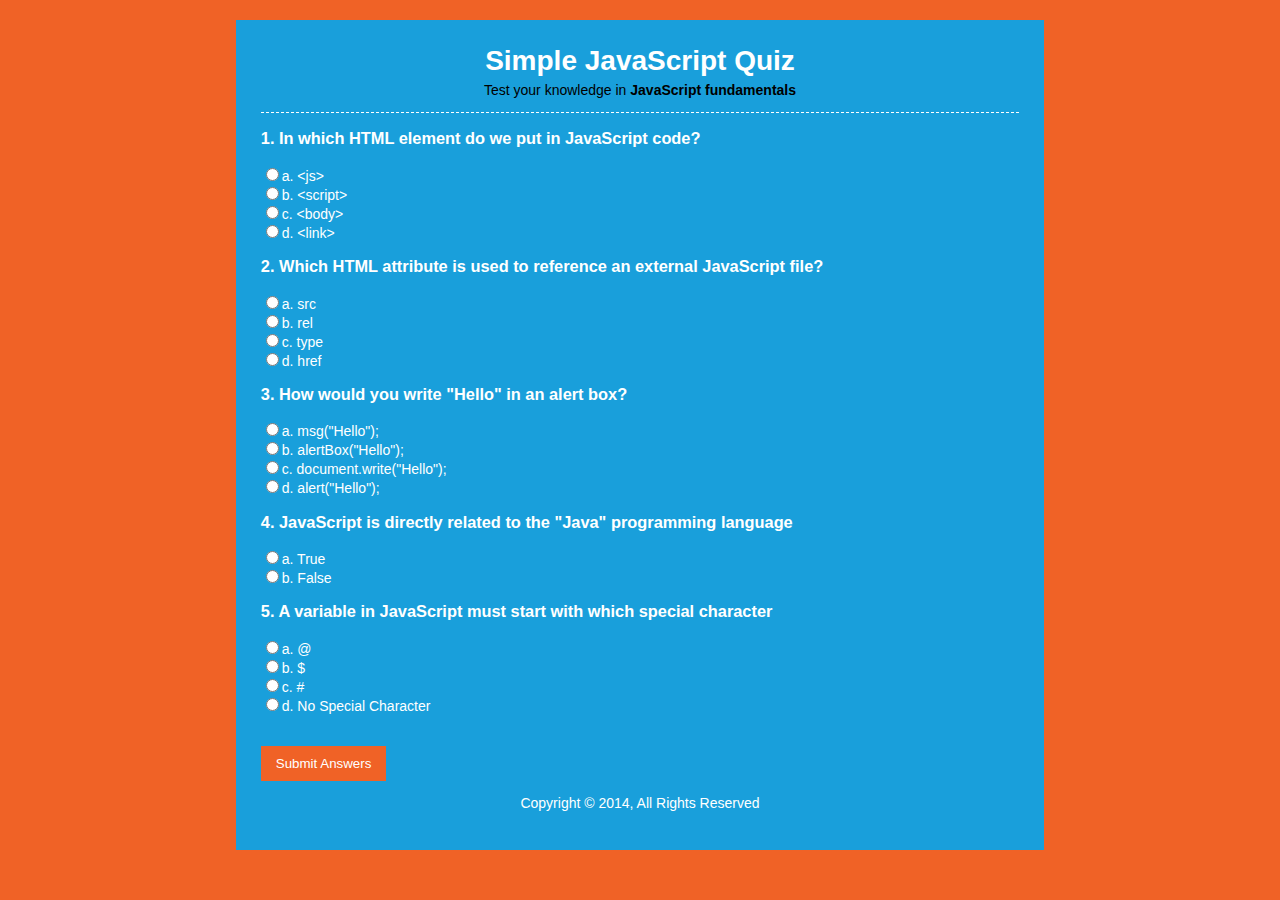
<file: Project 1- Simple Javascript Quiz/index.html>
<!DOCTYPE html>
<html>
	<head>
		<title>Simple JavaScript Quiz</title>
		<link rel="stylesheet" href="css/style.css">
		
		<script src="js/script.js"></script>
	</head>
	<body>
		<div id="container">
			<header>
				<h1>Simple JavaScript Quiz</h1>
				<p>Test your knowledge in <strong>JavaScript fundamentals</strong></p>
			</header>
			<section>
				<div id="results"></div>
				<form name="quizForm" onsubmit="return submitAnswers()">
					<h3>1. In which HTML element do we put in JavaScript code?</h3>
					<input type="radio" name="q1" value="a" id="q1a">a. &lt;js&gt;<br>
					<input type="radio" name="q1" value="b" id="q1b">b. &lt;script&gt;<br>
					<input type="radio" name="q1" value="c" id="q1c">c. &lt;body&gt;<br>
					<input type="radio" name="q1" value="d" id="q1d">d. &lt;link&gt;<br>
					
					<h3>2. Which HTML attribute is used to reference an external JavaScript file?</h3>
					<input type="radio" name="q2" value="a" id="q2a">a. src<br>
					<input type="radio" name="q2" value="b" id="q2b">b. rel<br>
					<input type="radio" name="q2" value="c" id="q2c">c. type<br>
					<input type="radio" name="q2" value="d" id="q2d">d. href<br>

					<h3>3. How would you write "Hello" in an alert box?</h3>
					<input type="radio" name="q3" value="a" id="q3a">a. msg("Hello");<br>
					<input type="radio" name="q3" value="b" id="q3b">b. alertBox("Hello");<br>
					<input type="radio" name="q3" value="c" id="q3c">c. document.write("Hello");<br>
					<input type="radio" name="q3" value="d" id="q3d">d. alert("Hello");<br>

					<h3>4. JavaScript is directly related to the "Java" programming language</h3>
					<input type="radio" name="q4" value="a" id="q4a">a. True<br>
					<input type="radio" name="q4" value="b" id="q4b">b. False<br>

					<h3>5. A variable in JavaScript must start with which special character</h3>
					<input type="radio" name="q5" value="a" id="q5a">a. @<br>
					<input type="radio" name="q5" value="b" id="q5b">b. $<br>
					<input type="radio" name="q5" value="c" id="q5c">c. #<br>
					<input type="radio" name="q5" value="d" id="q5d">d. No Special Character<br>
					<br><br>
					<input type="submit" value="Submit Answers">
				</form>
			</section>
			<footer>
				<p>Copyright &copy; 2014, All Rights Reserved</p>
			</footer>
		</div>
	</body>	
</html>
</file>
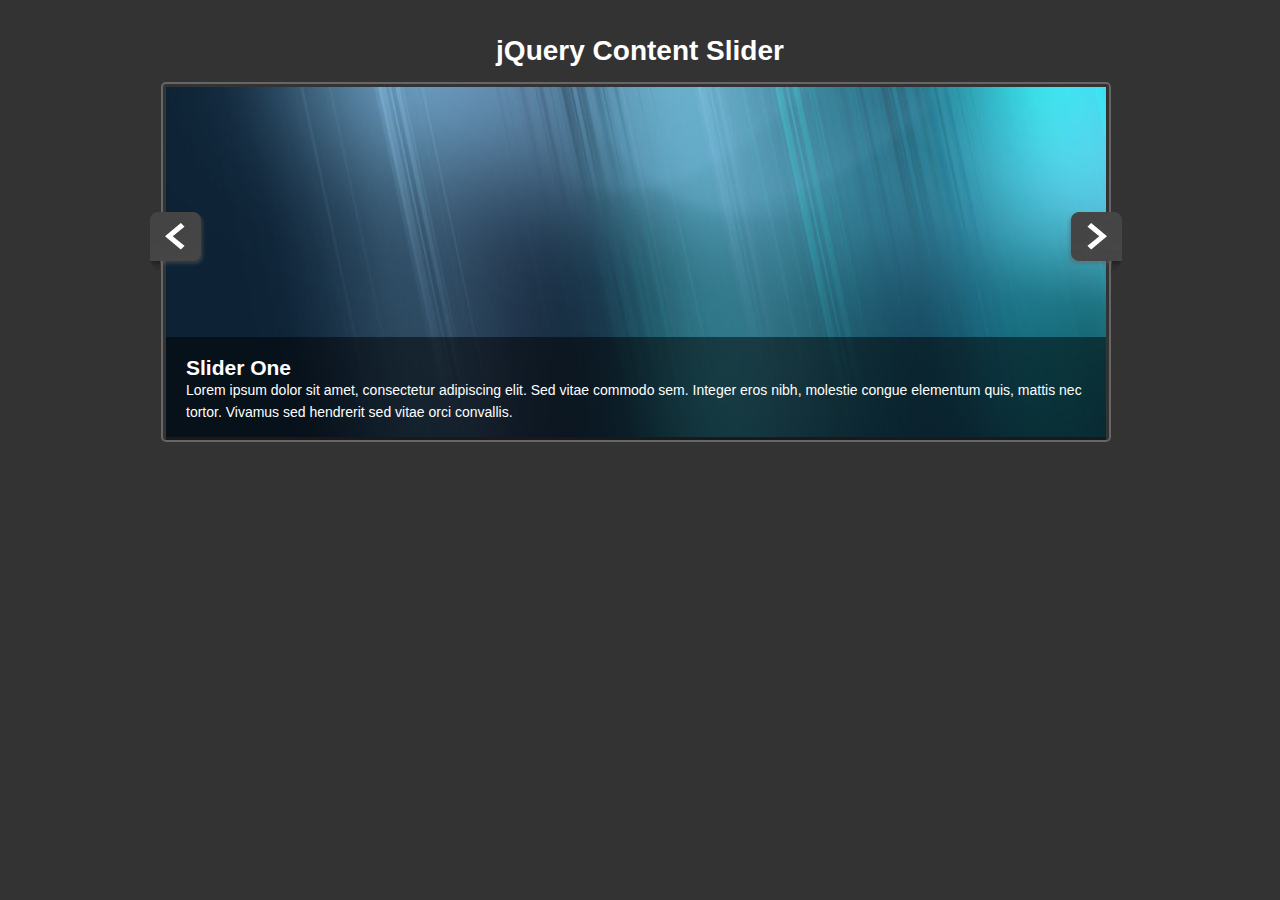
<file: Project 2- jQuery Content Slider/index.html>
<!DOCTYPE html>
<html>
	<head>
		<title>jQuery Content Slider</title>
		<link rel="stylesheet" href="css/style.css">
		
		<script src="https://ajax.googleapis.com/ajax/libs/jquery/1.11.1/jquery.min.js"></script>
		<script src="js/script.js"></script>
	</head>
	<body>
		<div id="container">
			<header>
				<h1>jQuery Content Slider</h1>
			</header>
			<img src="img/arrow-left.png" alt="Prev" id="prev">
			<div id="slider">
				<div class="slide">
					<div class="slide-copy">
						<h2>Slider One</h2>
						<p>Lorem ipsum dolor sit amet, consectetur adipiscing elit. Sed vitae commodo sem. Integer eros nibh, molestie congue elementum quis, mattis nec tortor. Vivamus sed hendrerit sed vitae orci convallis.</p>
					</div>
					<img src="img/slide1.jpg">
				</div>
				
				<div class="slide">
					<div class="slide-copy">
						<h2>Slider Two</h2>
						<p>Lorem ipsum dolor sit amet, consectetur adipiscing elit. Sed vitae commodo sem. Integer eros nibh, molestie congue elementum quis, mattis nec tortor. Vivamus sed hendrerit sed vitae orci convallis.</p>
					</div>
					<img src="img/slide2.jpg">
				</div>
				
				<div class="slide">
					<div class="slide-copy">
						<h2>Slider Three</h2>
						<p>Lorem ipsum dolor sit amet, consectetur adipiscing elit. Sed vitae commodo sem. Integer eros nibh, molestie congue elementum quis, mattis nec tortor. Vivamus sed hendrerit sed vitae orci convallis.</p>
					</div>
					<img src="img/slide3.jpg">
				</div>
				
				<div class="slide">
					<div class="slide-copy">
						<h2>Slider Four</h2>
						<p>Lorem ipsum dolor sit amet, consectetur adipiscing elit. Sed vitae commodo sem. Integer eros nibh, molestie congue elementum quis, mattis nec tortor. Vivamus sed hendrerit sed vitae orci convallis.</p>
					</div>
					<img src="img/slide4.jpg">
				</div>
				
				<div class="slide">
					<div class="slide-copy">
						<h2>Slider Five</h2>
						<p>Lorem ipsum dolor sit amet, consectetur adipiscing elit. Sed vitae commodo sem. Integer eros nibh, molestie congue elementum quis, mattis nec tortor. Vivamus sed hendrerit sed vitae orci convallis.</p>
					</div>
					<img src="img/slide5.jpg">
				</div>
			</div>
			<img src="img/arrow-right.png" alt="Next" id="next">
		</div>
	</body>
</html>
</file>
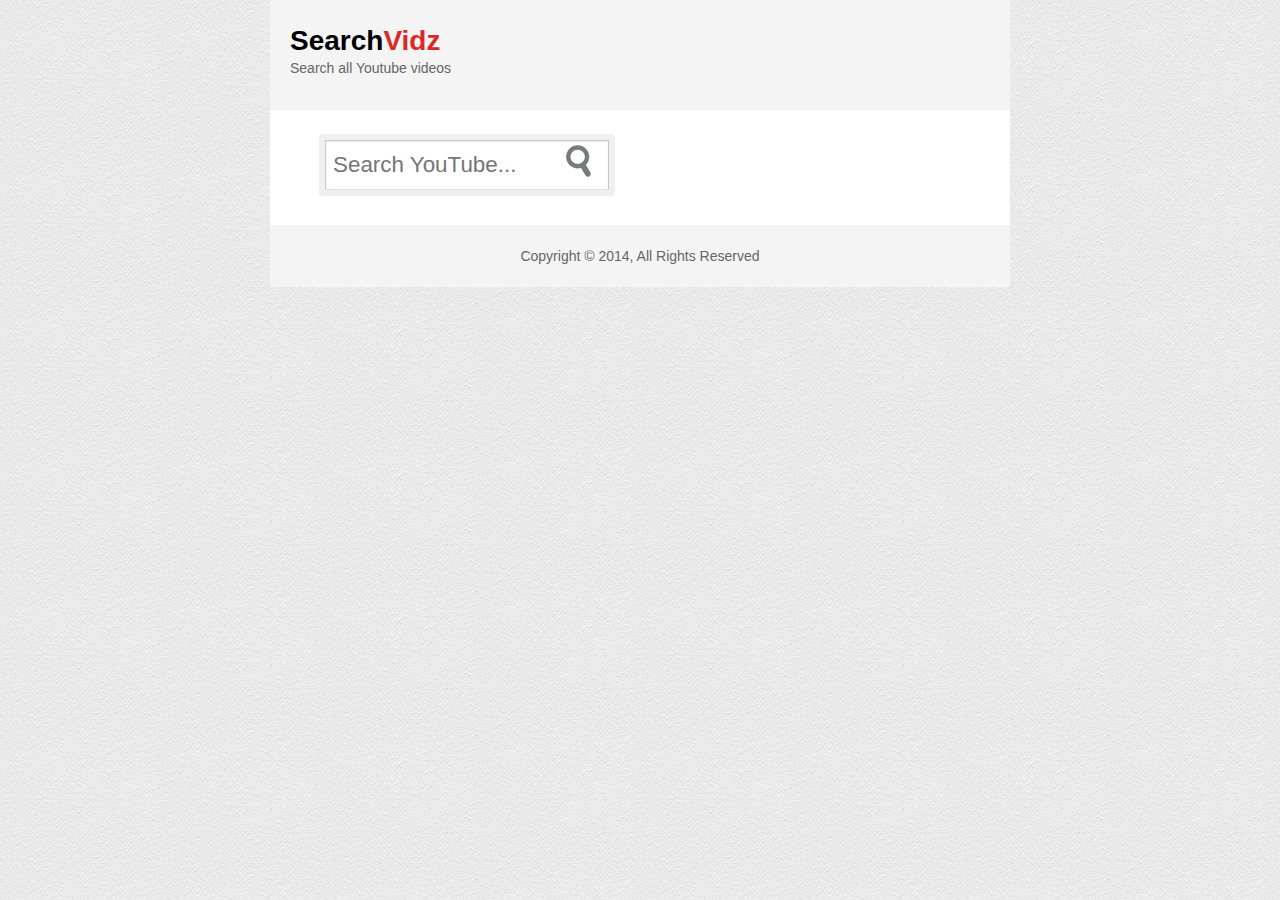
<file: project 3- Youtube Search Engine/index.html>
<!DOCTYPE html>
<html>
	<head>
		<title>SearchVidz</title>
		<link rel="stylesheet" href="css/style.css">
		
		<script src="https://ajax.googleapis.com/ajax/libs/jquery/1.11.1/jquery.min.js"></script>
		<script src="js/script.js"></script>
	</head>
	<body>
		<div id="container">
			<header>
				<h1>Search<span>Vidz</span></h1>
				<p>Search all Youtube videos</p>
			</header>
			<section>
				<form id="search-form" name="search-form" onsubmit="return search()">
					<div class="fieldcontainer">
						<input type="search" id="query" class="search-field" placeholder="Search YouTube...">
						<input type="submit" name="search-btn" id="search-btn" value="">
					</div>
				</form>
				
				<ul id="results"></ul>
				<div id="buttons"></div>
			</section>
			<footer>
				<p>Copyright &copy; 2014, All Rights Reserved</p>
			</footer>
		</div>
	</body>
</html>
</file>
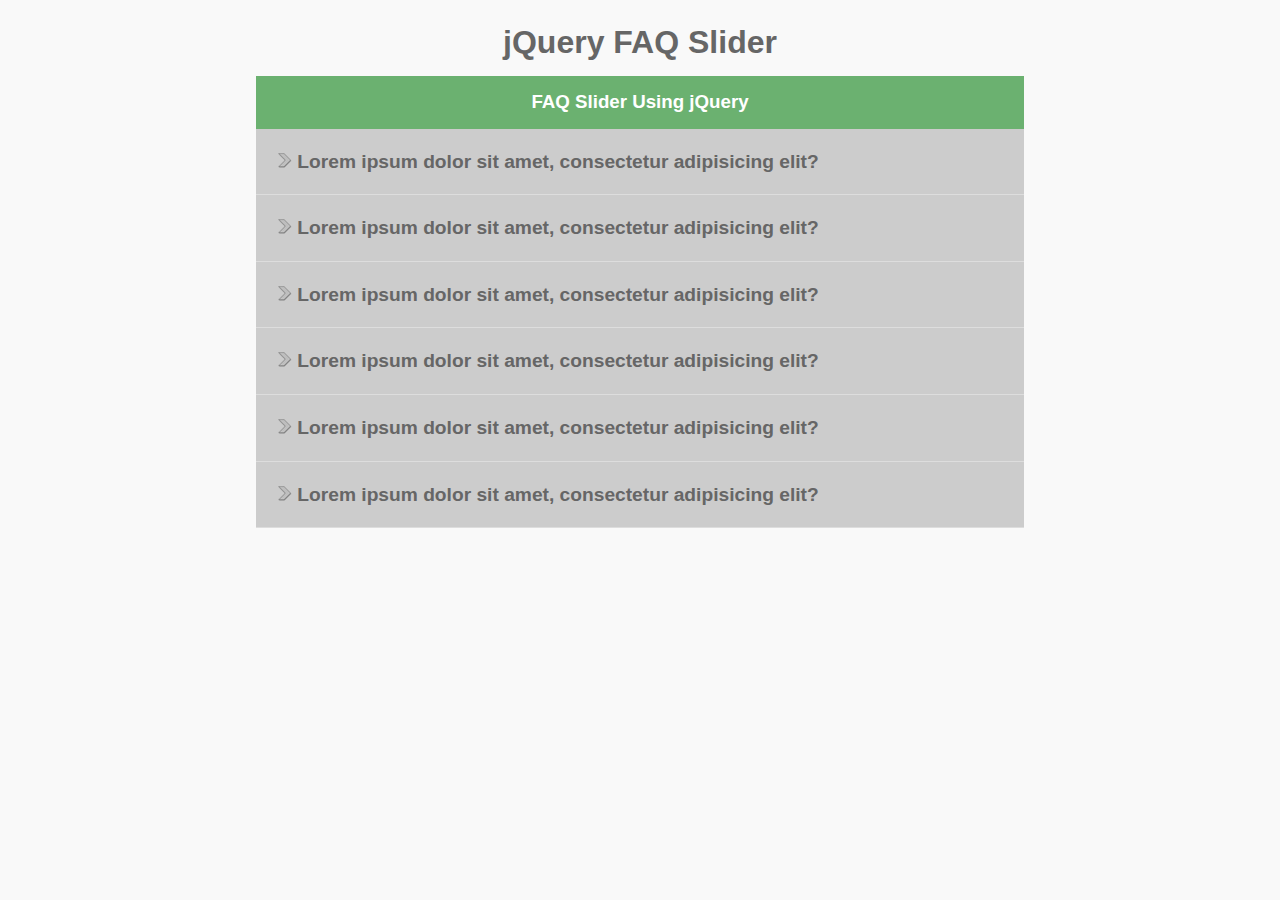
<file: Project 4- jQuery FAQ Accordian Slider/index.html>
<!DOCTYPE html>
<html>
	<head>
		<title>FAQ Slider</title>
		<link rel="stylesheet" href="css/style.css">
		<script src="https://ajax.googleapis.com/ajax/libs/jquery/1.11.1/jquery.min.js"></script>
		<script src="js/script.js"></script>
	</head>
	<body>
		<div id="container">
			<h1>jQuery FAQ Slider</h1>
			<div class="title">
				<h3>FAQ Slider Using jQuery</h3>
			</div>
			<ul class="faq">
				<li class="q"><img src="img/arrow.png"> Lorem ipsum dolor sit amet, consectetur adipisicing elit?</li>
				<li class="a">Cum, neque. Sapiente alias amet perferendis, molestias modi nobis labore voluptates. Quis quas eius inventore quasi deserunt, rerum explicabo beatae, natus doloribus.</li>

				<li class="q"><img src="img/arrow.png"> Lorem ipsum dolor sit amet, consectetur adipisicing elit?</li>
				<li class="a">Cum, neque. Sapiente alias amet perferendis, molestias modi nobis labore voluptates. Quis quas eius inventore quasi deserunt, rerum explicabo beatae, natus doloribus.</li>

				<li class="q"><img src="img/arrow.png"> Lorem ipsum dolor sit amet, consectetur adipisicing elit?</li>
				<li class="a">Cum, neque. Sapiente alias amet perferendis, molestias modi nobis labore voluptates. Quis quas eius inventore quasi deserunt, rerum explicabo beatae, natus doloribus.</li>

				<li class="q"><img src="img/arrow.png"> Lorem ipsum dolor sit amet, consectetur adipisicing elit?</li>
				<li class="a">Cum, neque. Sapiente alias amet perferendis, molestias modi nobis labore voluptates. Quis quas eius inventore quasi deserunt, rerum explicabo beatae, natus doloribus.</li>

				<li class="q"><img src="img/arrow.png"> Lorem ipsum dolor sit amet, consectetur adipisicing elit?</li>
				<li class="a">Cum, neque. Sapiente alias amet perferendis, molestias modi nobis labore voluptates. Quis quas eius inventore quasi deserunt, rerum explicabo beatae, natus doloribus.</li>

				<li class="q"><img src="img/arrow.png"> Lorem ipsum dolor sit amet, consectetur adipisicing elit?</li>
				<li class="a">Cum, neque. Sapiente alias amet perferendis, molestias modi nobis labore voluptates. Quis quas eius inventore quasi deserunt, rerum explicabo beatae, natus doloribus.</li>
			</ul>
		</div>
	</body>
</html>
</file>
<file: Project 1- Simple Javascript Quiz/css/style.css>
body {
	background: #f06226;
	color: #fff;
	font-family: 'Arial', sans-serif;
	font-size: 14px;
}

#container {
	width: 60%;
	background: #199fdb;
	margin: 20px auto;
	overflow: auto;
	padding: 25px;
}

header {
	text-align: center;
	border-bottom: #fff dashed 1px;
}

header h1 {
	margin: 0;
	padding: 0;
}

header p {
	padding: 0;
	margin-top: 5px;
	color: #000;
}

section {
	min-height: 400px;
}

footer {
	text-align: center;
}

input[type='submit'] {
	background: #f06226;
	border: 0;
	color: #fff;
	padding: 10px 15px;
	cursor: pointer;
}

#results h3 {
	background: #f06226;
	padding: 10px;
	margin: 10px 0;
}

#results span {
	color: #000;
	font-weight: bold;
}
</file>
<file: Project 2- jQuery Content Slider/css/style.css>
* {
	margin: 0;
	padding: 0;
}

body {
	font-family: 'Arial', sans-serif;
	font-size: 14px;
	color: #fff;
	background: #333;
	line-height: 1.6em;
}

a {
	color: #fff;
	text-decoration: none;
}

h1 {
	text-align: center;
	margin-bottom: 20px;
}

#container {
	width: 980px;
	margin: 40px auto;
	overflow: hidden;
}

#slider {
	width: 940px;
	height: 350px;
	position: relative;
	overflow: hidden;
	float: left;
	padding: 3px;
	border: #666 solid 2px;
	border-radius: 5px;
}

#slider img {
	width: 940px;
	height: 350px;
}

.slide {
	position: absolute;
}

.slide-copy {
	position: absolute;
	bottom: 0;
	left: 0;
	padding:20px;
	background:7f7f7f;
	background: rgba(0,0,0,0.5);
}

#prev, #next {
	float: left;
	margin-top: 130px;
	cursor: pointer;
	position: relative;
	z-index: 100;
}

#prev {
	margin-right: -45px;
}

#next {
	margin-left: -45px;
}
</file>
<file: project 3- Youtube Search Engine/css/style.css>
*{
	padding:0;
	margin:0;
}

body{
	font-family:"Segoue",sans-serif;
	line-height:1.6em;
	color:#666;
	background:#e1e1e1 url(../img/creampaper.png);
	font-size:14px;
}

a{
	color:#333;
	text-decoration:none;
}

#container{
	width:740px;
	background:#fff;
	margin:auto;
}

.clearfix{
	clear:both;
}

header{
	padding:30px 20px;
	background:#f4f4f4;
}

header h1{
	color:#000;
	margin-bottom:5px;
}

header span{
	color:#dd2826;
}

section{
	padding:30px 20px 20px 20px;
}

footer{
	padding:20px;
	background:#f4f4f4;
	text-align:center;
}

#search-form{
	display:block;
	margin-bottom:15px;
}

.fieldcontainer{
	display:block;
	position:relative;
	width:90%;
	margin:0 auto;
}

.search-field{
	-moz-box-sizing:border-box;
	-webkit-box-sizing:border-box;
	box-sizing:border-box;
	display:block;
	width:45%;
	padding:11px 7px;
	padding-right:43px;
	background:#fff;
	color:#ccc;
	border:1px solid #c8c8c8;
	font-size:1.6em;
	border-bottom-color:#d2e2e7;
	-moz-border-radius:1px;
	-webkit-border-radius:1px;
	border-radius:1px;
	-moz-box-shadow:inset 0 1px 2px rgba(0,0,0,0.1), 0 0 0 6px #f0f0f0;
	-webkit-box-shadow:inset 0 1px 2px rgba(0,0,0,0.1), 0 0 0 6px #f0f0f0;
	box-shadow:inset 0 1px 2px rgba(0,0,0,0.1), 0 0 0 6px #f0f0f0;
}

#search-btn{
	position:absolute;
	right:360px;
	top:5px;
	height:32px;
	width:32px;
	border:0;
	cursor:pointer;
	zoom:1;
	filter:alpha(opacity=65);
	opacity:0.65;
	background:transparent url(../img/search.png) top left no-repeat;s
}

#search-btn:hover{
	filter:alpha(opacity=90);
	opacity:0.9;
}

#result li{
	padding: 10px 0;
	border-bottom: 1px #ccc dotted;
	list-style: none;
	overflow: auto;
}

.list-left {
	float: left;
	width: 20%;
}

.list-left img {
	width: 100%;
	padding: 3px;
	padding: solid #ccc 1px;
}

.list-right {
	float: right;
	width: 78%;
}

.cTitle {
	color: #dd2826;
}
</file>
<file: Project 4- jQuery FAQ Accordian Slider/css/style.css>
* {
	margin: 0;
	padding: 0;
}

body{
	font-family: 'Tahoma', sans-serif;
	color: #666;
	font-size: 16px;
	background: #f9f9f9;
	line-height: 1.6em;
}

ul, li{
	list-style: none;
}

#container{
	width: 60%;
	margin: 30px auto;
	overflow: auto;
}

h1{
	text-align: center;
	margin-bottom: 20px;
}

.title{
	height: 40px;
	background: #6bb170;
	color: #fff;
	text-align: center;
	padding-top: 13px;
}

.faq li{
	padding: 20px;
}

.faq li.q{
	background: #ccc;
	font-weight: bold;
	font-size: 120%;
	border-bottom: 1px #ddd solid;
	cursor: pointer;
}

.faq li.a{
	background: #ddd;
	display: none;
}

@media(max-width: 800px){
	#container{
		width: 90%;
	}
}
</file>
